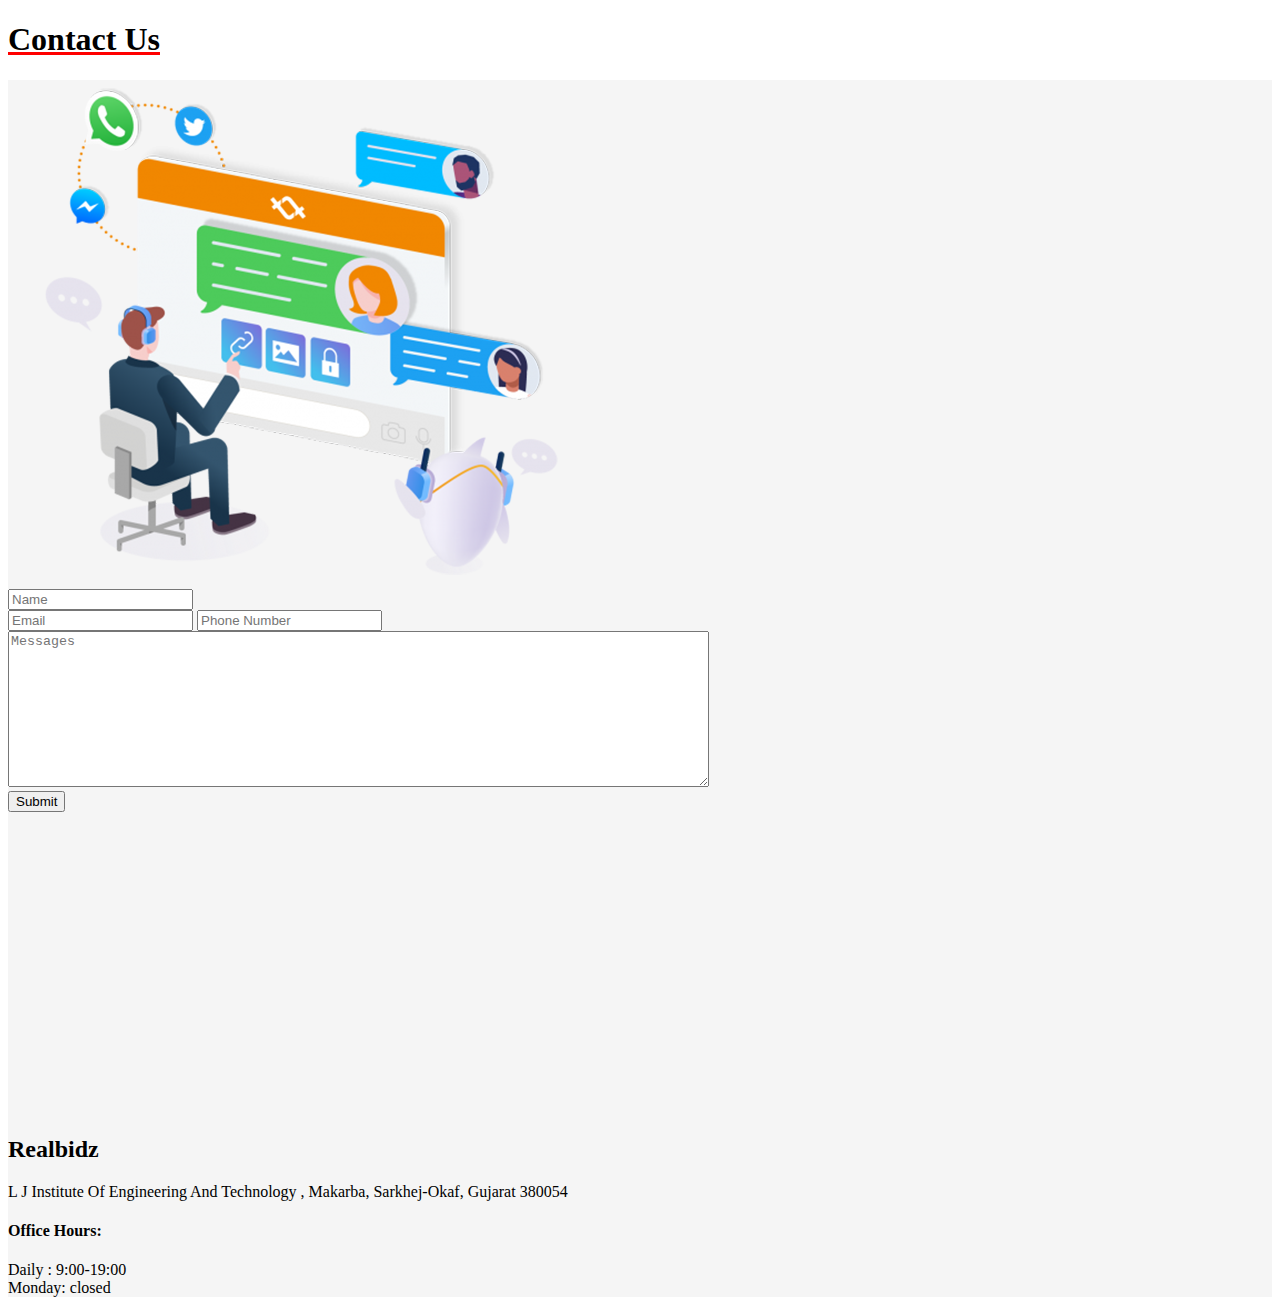
<file: contact.html>
<!DOCTYPE html>
<html lang="en">

<head>
    <meta charset="UTF-8">
    <meta http-equiv="X-UA-Compatible" content="IE=edge">
    <meta name="viewport" content="width=device-width, initial-scale=1.0">
    <title>RealBidz</title>
    <link rel="icon" href="logo.png">
    <link href="https://cdn.jsdelivr.net/npm/bootstrap@5.2.3/dist/css/bootstrap.min.css" rel="stylesheet"
        integrity="sha384-rbsA2VBKQhggwzxH7pPCaAqO46MgnOM80zW1RWuH61DGLwZJEdK2Kadq2F9CUG65" crossorigin="anonymous">
    <script src="https://cdn.jsdelivr.net/npm/@popperjs/core@2.11.6/dist/umd/popper.min.js"
        integrity="sha384-oBqDVmMz9ATKxIep9tiCxS/Z9fNfEXiDAYTujMAeBAsjFuCZSmKbSSUnQlmh/jp3"
        crossorigin="anonymous"></script>
    <script src="https://cdn.jsdelivr.net/npm/bootstrap@5.2.3/dist/js/bootstrap.min.js"
        integrity="sha384-cuYeSxntonz0PPNlHhBs68uyIAVpIIOZZ5JqeqvYYIcEL727kskC66kF92t6Xl2V"
        crossorigin="anonymous"></script>
    <script src="https://cdn.jsdelivr.net/npm/bootstrap@5.2.3/dist/js/bootstrap.bundle.min.js"
        integrity="sha384-kenU1KFdBIe4zVF0s0G1M5b4hcpxyD9F7jL+jjXkk+Q2h455rYXK/7HAuoJl+0I4"
        crossorigin="anonymous"></script>
    <script src="https://code.jquery.com/jquery-3.6.3.js"
        integrity="sha256-nQLuAZGRRcILA+6dMBOvcRh5Pe310sBpanc6+QBmyVM=" crossorigin="anonymous"></script>
    <script>
        $(function () { $("#nav").load('nav.html'); });
        $(function () { $("#footer").load('footer.html'); });
    </script>
    <style>
        #form {
            background-color: whitesmoke;
        }
        h1 {
            text-decoration: underline;
            text-decoration-color: red;
        }
        @media only screen and (max-width:768px) {
            #image_concat
            {
                display: none;
            }
            #form1 input
            {
                width: 100%;
            }
        }
    </style>
</head>

<body>
    <div id="nav"></div>
    <div class="container">
        <h1>
            Contact Us
        </h1>
        <div class="align-items-center row" id="form">
            <div class="col-sm-6" id="image_concat">
                <img src="contactus.png" alt="image">
            </div>
            <div class="container-fluid  col-sm-6">
                <form id="form1">
                    <div class="mb-3">
                        <input type="text" name="name" id="example" class="form-control" placeholder="Name">
                    </div>
                    <div class="mb-3 d-flex flex-row">
                        <input type="email" class="form-control me-2" id="exampleInputEmail1"
                            aria-describedby="emailHelp" placeholder="Email">
                        <input type="tel" name="phone" id="phonenumber" class="form-control "
                            placeholder="Phone Number">
                    </div>

                    <div class="mb-3">
                        <textarea name="msgbox" id="" cols="85" rows="10" placeholder="Messages"
                            class="form-control"></textarea>
                    </div>
                    <button type="submit" class="btn btn-danger w-100 mt-3">Submit</button>
                    <!-- <div class="mb-3 form-check">
                  <input type="checkbox" class="form-check-input" id="exampleCheck1" checked>
                  <label class="form-check-label" for="exampleCheck1" >Remember me</label>
                </div> -->
                </form>
            </div>

            <div class=" container m-4 p-2 row">
                <div class="col-sm-9">
                    <iframe
                        src="https://www.google.com/maps/embed?pb=!1m18!1m12!1m3!1d3672.893969325645!2d72.48581451493968!3d22.990926184969066!2m3!1f0!2f0!3f0!3m2!1i1024!2i768!4f13.1!3m3!1m2!1s0x395e9b90a3f34d37%3A0x913d17ff7ed5306b!2sL.%20J.%20Campus%20near%20Sanand%20chowkadi!5e0!3m2!1sen!2sin!4v1677237870947!5m2!1sen!2sin"
                        width="100%" height="300" style="border:0;" allowfullscreen="" loading="lazy"
                        referrerpolicy="no-referrer-when-downgrade"></iframe>
                </div>
                <div class="col-sm-3 justify-content-center">
                    <h2 class="text-primary">Realbidz</h2>
                    <p class="justify-content-start mb-3">
                        L J Institute Of Engineering And Technology , Makarba, Sarkhej-Okaf, Gujarat 380054
                    </p>
                    <p class="justify-content-start mb-3">
                        <h4>Office Hours:</h4>
                        Daily : 9:00-19:00
                        <br>
                        Monday: closed
                    </p>
                </div>
            </div>
        </div>
    </div>
    <div id="footer"></div>
    <script src="https://cdn.jsdelivr.net/npm/bootstrap@5.2.3/dist/js/bootstrap.bundle.min.js"
        integrity="sha384-kenU1KFdBIe4zVF0s0G1M5b4hcpxyD9F7jL+jjXkk+Q2h455rYXK/7HAuoJl+0I4"
        crossorigin="anonymous"></script>
</body>

</html>
</file>
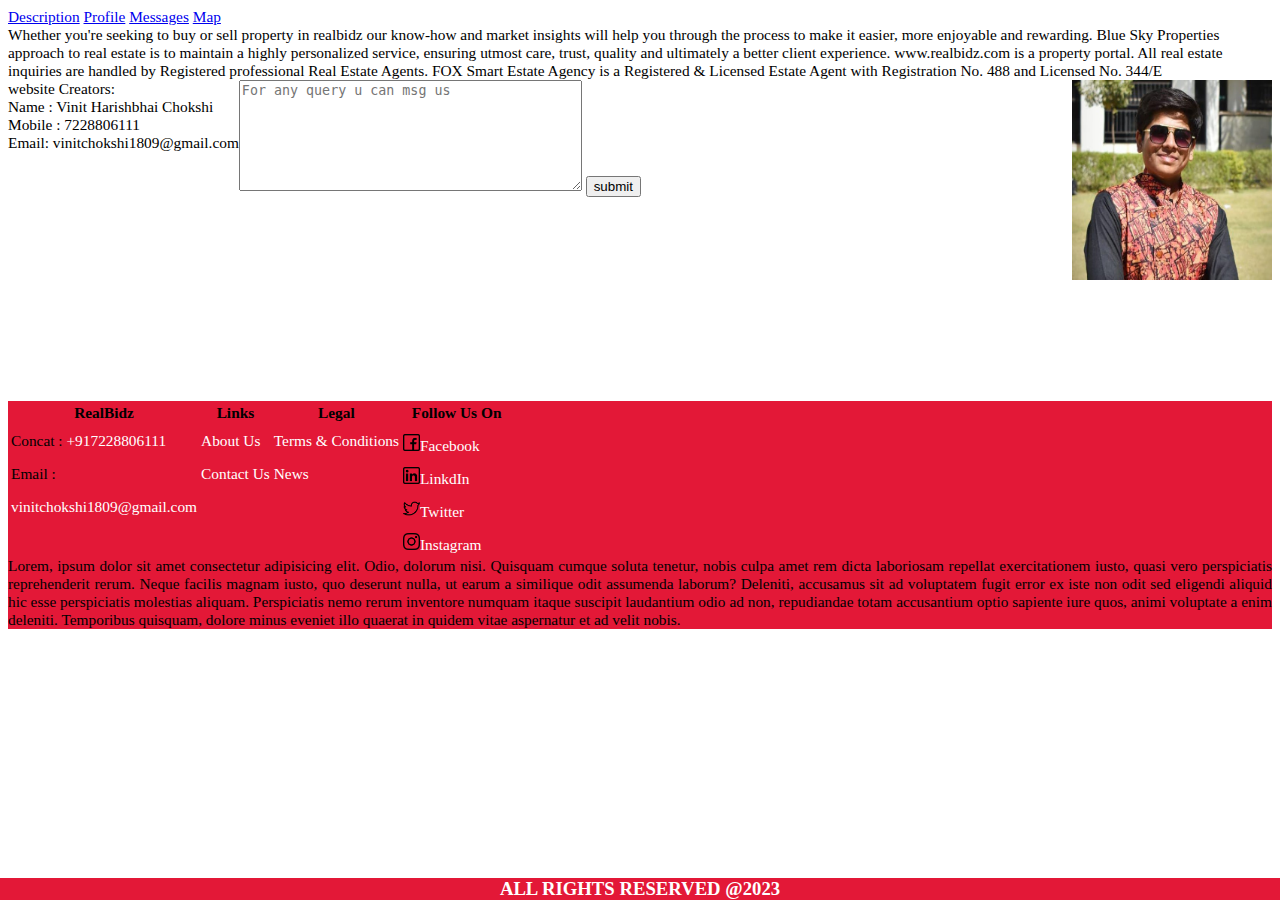
<file: footer.html>
<!DOCTYPE html>
<html lang="en">

<head>
    <meta charset="UTF-8">
    <meta http-equiv="X-UA-Compatible" content="IE=edge">
    <meta name="viewport" content="width=device-width, initial-scale=1.0">
    <title>RealBidz</title>
    <link rel="icon" href="logo.png">
    <link href="https://cdn.jsdelivr.net/npm/bootstrap@5.2.3/dist/css/bootstrap.min.css" rel="stylesheet"
        integrity="sha384-rbsA2VBKQhggwzxH7pPCaAqO46MgnOM80zW1RWuH61DGLwZJEdK2Kadq2F9CUG65" crossorigin="anonymous">
    <script src="https://cdn.jsdelivr.net/npm/@popperjs/core@2.11.6/dist/umd/popper.min.js"
        integrity="sha384-oBqDVmMz9ATKxIep9tiCxS/Z9fNfEXiDAYTujMAeBAsjFuCZSmKbSSUnQlmh/jp3"
        crossorigin="anonymous"></script>
    <script src="https://cdn.jsdelivr.net/npm/bootstrap@5.2.3/dist/js/bootstrap.min.js"
        integrity="sha384-cuYeSxntonz0PPNlHhBs68uyIAVpIIOZZ5JqeqvYYIcEL727kskC66kF92t6Xl2V"
        crossorigin="anonymous"></script>
    <link rel="stylesheet" href="https://cdnjs.cloudflare.com/ajax/libs/font-awesome/4.7.0/css/font-awesome.min.css">
    <link rel="stylesheet" href="footer.css">

</head>

<body>
    <div class="container">
        <div class="row m-3 text-dark discription">
            <div class="col-4 p-3">
                <div class="list-group " id="list-tab" role="tablist">
                    <a class="list-group-item list-group-item-action active text-dark" id="list-home-list"
                        data-bs-toggle="list" href="#list-home" role="tab" aria-controls="list-home">Description</a>
                    <a class="list-group-item list-group-item-action text-dark" id="list-profile-list"
                        data-bs-toggle="list" href="#list-profile" role="tab" aria-controls="list-profile">Profile</a>
                    <a class="list-group-item list-group-item-action text-dark" id="list-messages-list"
                        data-bs-toggle="list" href="#list-messages" role="tab"
                        aria-controls="list-messages">Messages</a>
                    <a class="list-group-item list-group-item-action text-dark" id="list-settings-list"
                        data-bs-toggle="list" href="#list-settings" role="tab" aria-controls="list-settings">Map</a>
                </div>
            </div>
            <div class="col-8 p-2 text-black">
                <div class="tab-content" id="nav-tabContent">
                    <div class="tab-pane fade show active p-3 " id="list-home" role="tabpanel"
                        aria-labelledby="list-home-list">
Whether you're seeking to buy or sell property in realbidz our know-how and market insights will help you through the process to make it easier, more enjoyable and rewarding. Blue Sky Properties approach to real estate is to maintain a highly personalized service, ensuring utmost care, trust, quality and ultimately a better client experience. www.realbidz.com is a property portal. All real estate inquiries are handled by Registered professional Real Estate Agents. FOX Smart Estate Agency is a Registered & Licensed Estate Agent with Registration No. 488 and Licensed No. 344/E
                    </div>
                    <div class="tab-pane fade p-3" id="list-profile" role="tabpanel"
                        aria-labelledby="list-profile-list">
                        <div class="left" style="float: left;">
                            website Creators:
                        <br>
                        Name : Vinit Harishbhai Chokshi
                        <br>
                        Mobile : 7228806111
                        <br>
                        Email: vinitchokshi1809@gmail.com
                        </div>
                        <div style="float: right;">
                            <img src="vinit2.jpg" alt="" height="200px" width="200px">
                        </div>
                    </div>
                    <div class="tab-pane fade " id="list-messages" role="tabpanel" aria-labelledby="list-messages-list">
                        <form action="index.html" method="get">
                        <label for=""></label>
                        <textarea name="msg" id="" cols="40" rows="7"
                            placeholder="For any query u can msg us"></textarea>
                        <input type="submit" value="submit" class="">
                    </form>
                    </div>
                    <div class="tab-pane fade" id="list-settings" role="tabpanel" aria-labelledby="list-settings-list">
                        <iframe
                            src="https://www.google.com/maps/embed?pb=!1m18!1m12!1m3!1d3672.893969325645!2d72.48581451493968!3d22.990926184969066!2m3!1f0!2f0!3f0!3m2!1i1024!2i768!4f13.1!3m3!1m2!1s0x395e9b90a3f34d37%3A0x913d17ff7ed5306b!2sL.%20J.%20Campus%20near%20Sanand%20chowkadi!5e0!3m2!1sen!2sin!4v1677237870947!5m2!1sen!2sin"
                            width="600" height="200" style="border:0;" allowfullscreen="" loading="lazy"
                            referrerpolicy="no-referrer-when-downgrade"></iframe>
                    </div>
                </div>
            </div>
        </div>
    </div>


    <!-- Add font awesome icons -->
    <div class="" id="footer" style="background-color: rgb(227, 24,55);">
        <div class="container text-light">
            <!-- <div class="table-responsive-sm"> -->
            <div style="overflow-x: auto;">
                <table class=" table table-borderless w-100">
                    <tr>
                        <th class="tab-head-padd tablehead">RealBidz</th>
                        <th class="tab-head-padd tablehead">Links</th>
                        <th class="tab-head-padd tablehead">Legal</th>
                        <th class="tab-head-padd tablehead">Follow Us On</th>
                    </tr>
                    <tr>
                        <td class="concat">Concat : <a href="#" class="footer-link"> +917228806111 </a></td>
                        <td><a href="#" class="footer-link">About Us</a></td>
                        <td><a href="#" class="footer-link">Terms & Conditions</a></td>
                        <td class="share"><a href="#" class="footer-link icon-not-visible" id="facebook"><img
                                    src="/Images/facebook.png" style=" text-decoration: none; color: white;" width="17px"
                                    height="17px" alt="not found"></img>Facebook</a>
                            <a href="#" class=" icon-visible">
                                <img src="/Images/facebook.png" style=" text-decoration: none; color: white;" width="25vw"
                                    height="25vh" alt="not found"></img>
                            </a>
                        </td>
                    </tr>
                    <!-- <tr></tr> -->
                    <tr>
                        <td>Email :</td>
                        <td><a href="contact.html" class="footer-link">Contact Us</a></td>
                        <td><a href="#" class="footer-link">News</a></td>
                        <!-- <td ><a href="#" class="footer-link">TX3</a></td> -->
                        <td class="share"><a href="#" class="footer-link icon-not-visible"><img width="17px"
                                    height="17px" src="/Images/linkedin.png" alt="not found">LinkdIn</a>
                            <a href="#" class="icon-visible">
                                <img width="25vw" height="25vh" src="/Images/linkedin.png" alt="not found">
                            </a>
                        </td>
                    </tr>
                    <tr>
                        <td><a href="#" class="footer-link concat">vinitchokshi1809@gmail.com</a></td>
                        <!-- <td><a href="#" class="footer-link"></a></td> -->
                        <td></td>
                        <td></td>
                        <td class="share"><a href="#" class="footer-link icon-not-visible"><img width="17px"
                                    height="17px" src="/Images/twitter.png" alt="not found">Twitter</a>
                            <a href="#" class=" icon-visible">
                                <img width="25vw" height="25vh" src="/Images/twitter.png" alt="not found">
                            </a>
                        </td>
                    </tr>
                    <tr class="abc">

                        <td></td>
                        <td></td>
                        <td></td>
                        <td class="share"><a href="" class="footer-link icon-not-visible"><img width="17px"
                                    height="17px" src="/Images/instagram.png" style=" text-decoration: none; color: white;"
                                    alt="not found">Instagram</a>
                            <a href="#" class="icon-visible">
                                <img width="25vw" height="25vh" src="/Images/instagram.png" alt="not found">
                            </a>
                        </td>
                    </tr>
                </table>
            </div>
            <div class="align-items-center text-center aboutRealBidz" style="text-align: justify; ">
                Lorem, ipsum dolor sit amet consectetur adipisicing elit. Odio, dolorum nisi. Quisquam cumque soluta
                tenetur, nobis culpa amet rem dicta laboriosam repellat exercitationem iusto, quasi vero perspiciatis
                reprehenderit rerum. Neque facilis magnam iusto, quo deserunt nulla, ut earum a similique odit assumenda
                laborum? Deleniti, accusamus sit ad voluptatem fugit error ex iste non odit sed eligendi aliquid hic
                esse perspiciatis molestias aliquam. Perspiciatis nemo rerum inventore numquam itaque suscipit
                laudantium odio ad non, repudiandae totam accusantium optio sapiente iure quos, animi voluptate a enim
                deleniti. Temporibus quisquam, dolore minus eveniet illo quaerat in quidem vitae aspernatur et ad velit
                nobis.
            </div>
        </div>
        <!-- ALL RIGHTS RESERVED @2023 -->
    </div>
    <h3 class="footers_rb">
        ALL RIGHTS RESERVED @2023</h3>
    <script src="https://cdn.jsdelivr.net/npm/bootstrap@5.2.3/dist/js/bootstrap.bundle.min.js"
        integrity="sha384-kenU1KFdBIe4zVF0s0G1M5b4hcpxyD9F7jL+jjXkk+Q2h455rYXK/7HAuoJl+0I4"
        crossorigin="anonymous"></script>
</body>

</html>
</file>
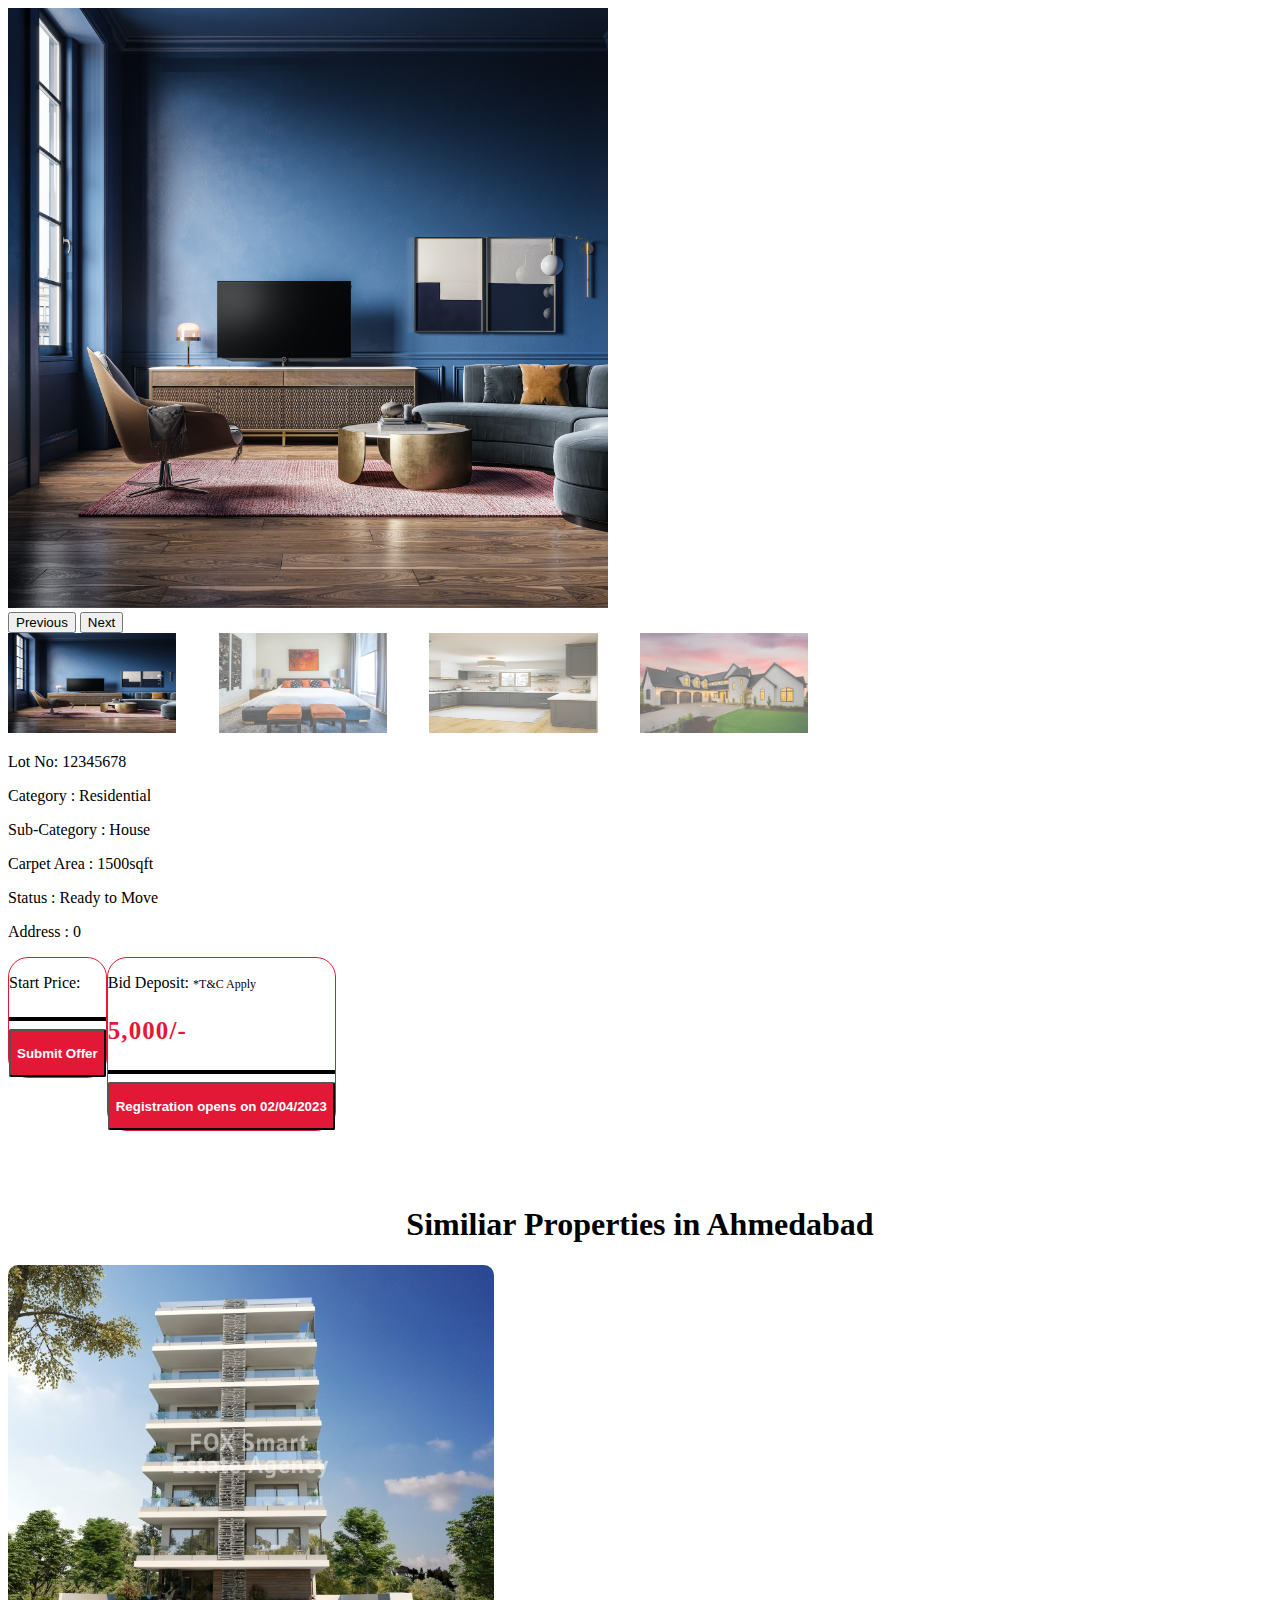
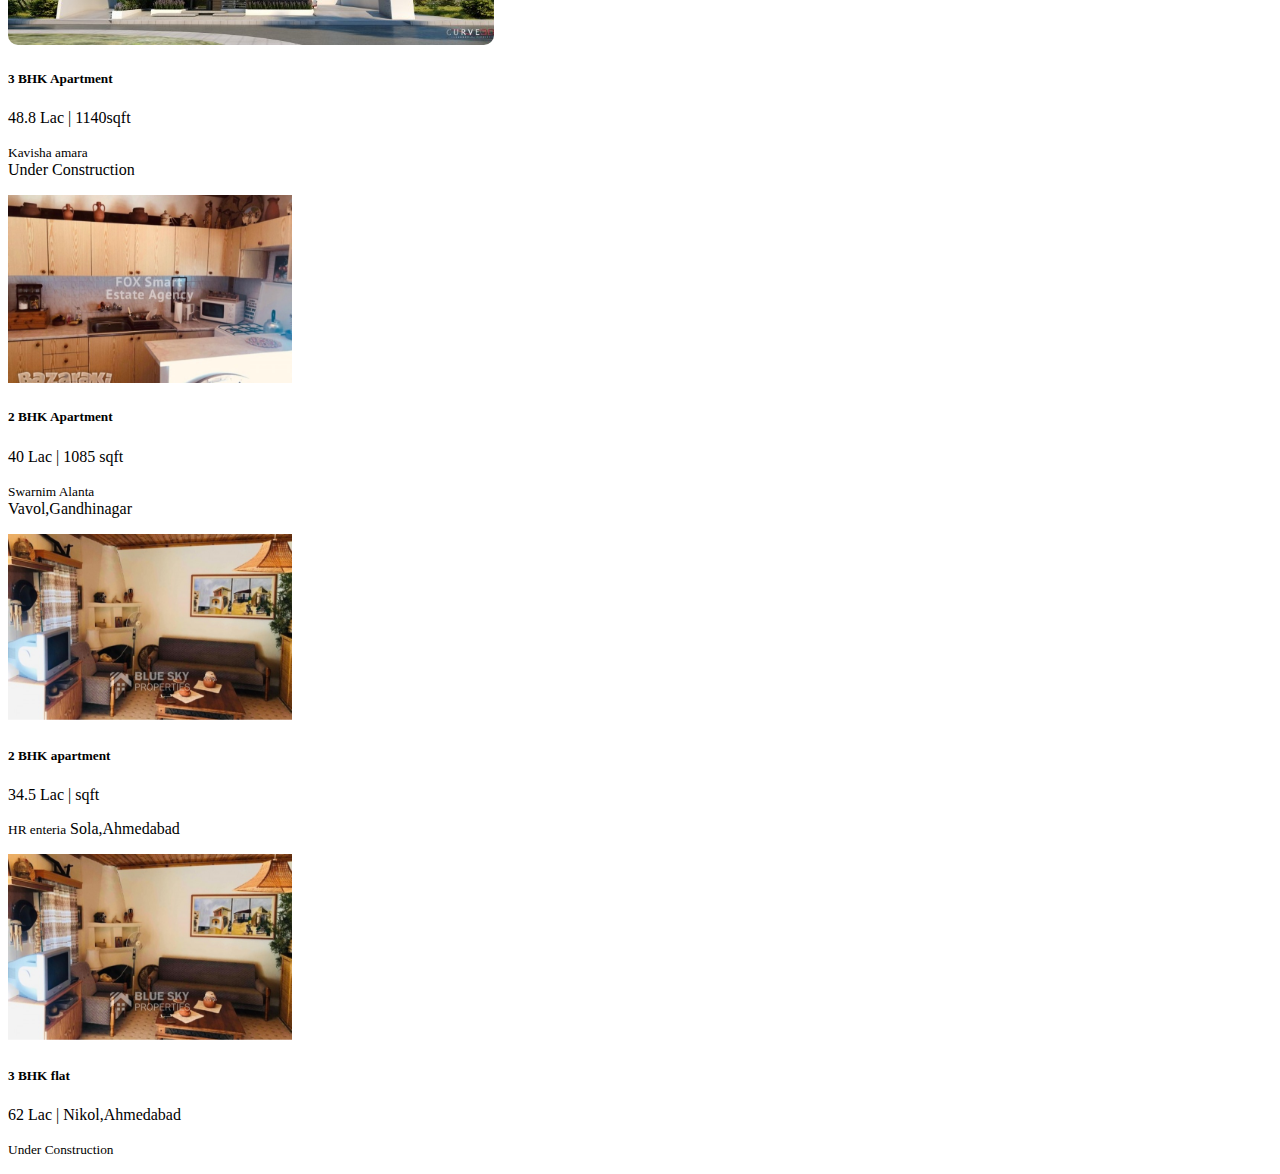
<file: house1.html>
<!DOCTYPE html>
<html lang="en">

<head>
    <meta charset="UTF-8">
    <meta http-equiv="X-UA-Compatible" content="IE=edge">
    <meta name="viewport" content="width=device-width, initial-scale=1.0">
    <title>RealBidz</title>
    <link rel="icon" href="logo.png">
    <link href="https://cdn.jsdelivr.net/npm/bootstrap@5.2.3/dist/css/bootstrap.min.css" rel="stylesheet"
        integrity="sha384-rbsA2VBKQhggwzxH7pPCaAqO46MgnOM80zW1RWuH61DGLwZJEdK2Kadq2F9CUG65" crossorigin="anonymous">
    <script src="https://cdn.jsdelivr.net/npm/@popperjs/core@2.11.6/dist/umd/popper.min.js"
        integrity="sha384-oBqDVmMz9ATKxIep9tiCxS/Z9fNfEXiDAYTujMAeBAsjFuCZSmKbSSUnQlmh/jp3"
        crossorigin="anonymous"></script>
    <script src="https://cdn.jsdelivr.net/npm/bootstrap@5.2.3/dist/js/bootstrap.min.js"
        integrity="sha384-cuYeSxntonz0PPNlHhBs68uyIAVpIIOZZ5JqeqvYYIcEL727kskC66kF92t6Xl2V"
        crossorigin="anonymous"></script>
    <script src="https://cdn.jsdelivr.net/npm/bootstrap@5.2.3/dist/js/bootstrap.bundle.min.js"
        integrity="sha384-kenU1KFdBIe4zVF0s0G1M5b4hcpxyD9F7jL+jjXkk+Q2h455rYXK/7HAuoJl+0I4"
        crossorigin="anonymous"></script>
    <script src="https://code.jquery.com/jquery-3.6.3.js"
        integrity="sha256-nQLuAZGRRcILA+6dMBOvcRh5Pe310sBpanc6+QBmyVM=" crossorigin="anonymous"></script>
    <script>
        $(function () { $("#nav").load('nav.html'); });
        $(function () { $("#footer").load('footer.html')});
    </script>
    <link rel="stylesheet" href="house01.css">
</head>

<body>
    <div id="nav"></div>
    <div class="container">
        <div id="carouselExampleInterval" class="carousel slide" data-bs-ride="carousel">
            <div class="carousel-inner">

                <div class="carousel-item active" >
                    <img src="/Images/loewe-technology-azMs02-lAFk-unsplash.jpg" class="d-block w-100" alt="..."
                        height="600px;">
                </div>
                <div class="carousel-item " >
                    <img src="/Images/chastity-cortijo-R-w5Q-4Mqm0-unsplash.jpg" class="d-block w-100" alt="..."
                        height="600px;">
                </div>
                <div class="carousel-item " >
                    <img src="/Images/collov-home-design--aDGbdTsBZg-unsplash.jpg" class="d-block w-100" alt="..."
                        height="600px;">
                </div>
                <div class="carousel-item " >
                    <img src="Images/house__.png" class="d-block w-100" alt="..." height="600px;">
                </div>

            </div>
            <button class="carousel-control-prev" type="button" data-bs-target="#carouselExampleInterval"
                data-bs-slide="prev" onclick="currentSlide(slideIndex-1)">
                <span class="carousel-control-prev-icon" aria-hidden="true"></span>
                <span class="visually-hidden">Previous</span>
            </button>
            <button class="carousel-control-next" type="button" data-bs-target="#carouselExampleInterval"
                data-bs-slide="next" onclick="currentSlide(slideIndex+1)">
                <span class="carousel-control-next-icon" aria-hidden="true"></span>
                <span class="visually-hidden">Next</span>
            </button>
        </div>
    </div>
    <div class="container">
        <div class="row" id="image-slides">
            <div class="column col-md-3">
                <img class="demo cursor" src="Images/loewe-technology-azMs02-lAFk-unsplash.jpg" style="width:80%"
                    onclick="currentSlide(1)" alt="The Woods">
            </div>
            <div class="column col-md-3">
                <img class="demo cursor" src="Images/chastity-cortijo-R-w5Q-4Mqm0-unsplash.jpg" style="width:80%"
                    onclick="currentSlide(2)" alt="Cinque Terre">
            </div>
            <div class="column col-md-3">
                <img class="demo cursor" src="Images/collov-home-design--aDGbdTsBZg-unsplash.jpg" style="width:80%"
                    onclick="currentSlide(3)" alt="Mountains and fjords">
            </div>
            <div class="column col-md-3">
                <img class="demo cursor" src="Images/house__.png" style="width:80%"
                    onclick="currentSlide(4)" alt="Northern Lights">
            </div>
        </div>
        <div class="row mt-5">
            <div class="col-lg-3 col-sm-12 m-2 ">

                <p>Lot No: <span class="fw-bold">12345678 </span></p>
                <p>
                    Category : <span class="fw-bold"> Residential</span>
                </p>
                <p>Sub-Category : <span class="fw-bold">House</span></p>
                <p>Carpet Area : <span class="fw-bold">1500sqft</span></p>
                <p>Status : <span class="fw-bold">Ready to Move</span></p>
                <p>Address : <span class="fw-bold " id="address1">S.B.road-Gujarat </span></p>
            </div>
            <div class="col-lg-4 col-sm-12 bid-btn  mt-2 me-2">
                <p class="mt-5 fw-bold">
                    Start Price:
                </p>
                <p class="bid-text mt-1" id="price1">
                    5,00,000/-
                </p>
                <hr style="border: 2px solid black; ">
                <button type="button" class="button-bg mt-2 mb-2">Submit Offer</button>
            </div>
            <div class="col col-lg-4 col-sm-12 bid-btn mt-2 ms-2">
                <p class="mt-5 fw-bold">
                    Bid Deposit: <span style="font-size: 12px;">*T&C Apply</span>
                </p>
                <p class="bid-text mt-1">
                    5,000/-
                </p>
                <hr style="border: 2px solid black;">
                <button type="button" class="button-bg mt-2 mb-2 ">
                    <a href="coming_soon.html" class="link-button">Registration opens on 02/04/2023
                    </a>
                </button>
            </div>
        </div>
    </div>

    <div>
        <br>
        <br>
        <br>
    </div>
    <center>
    <h1>Similiar Properties in Ahmedabad</h1>
</center>
    <div class="card-group container house-card">
    <div class="card p-4 m-4 house-card1">
            <img src="Images/House1 (1).png" class="card-img-top" alt="...">
            <div class="card-body m-2">
                <h5 class="card-title">3 BHK Apartment</h5>
                <p class="card-text fw-bold">
                    48.8 Lac | 1140sqft
                </p>
                <p class="card-text"><small class="text-muted">Kavisha amara</small>
                    <br>
                    Under Construction
                </p>
            </div>
        </div>
        <div class="card p-4 m-4 house-card2">
            <img src="Images/House1 (3).png" class="card-img-top" alt="...">
            <div class="card-body m-2">
                <h5 class="card-title">2 BHK Apartment</h5>
                <p class="card-text"> 40 Lac | 1085 sqft</p>
                <p class="card-text"><small class="text-muted">Swarnim Alanta</small>
                    <br>
                    Vavol,Gandhinagar
                </p>
            </div>
        </div>
        <div class="card p-4 m-4 house-card3">
            <img src="Images/House1 (4).png" class="card-img-top" alt="...">
            <div class="card-body">
                <h5 class="card-title">2 BHK apartment </h5>
                <p class="card-text"> 34.5 Lac | sqft </p>
                <p class="card-text"><small class="text-muted">HR enteria</small>
                    Sola,Ahmedabad</p>
            </div>
        </div>
        <div class="card p-4 m-4 house-card4">
            <img src="Images/House1 (4).png" class="card-img-top" alt="...">
            <div class="card-body">
                <h5 class="card-title">3 BHK flat</h5>
                <p class="card-text"> 62 Lac | Nikol,Ahmedabad</p>
                <p class="card-text"><small class="text-muted">Under Construction</small></p>
            </div>
        </div>
    </div>

    <div id="footer"></div>

</body>
<script>
    price=window.localStorage.getItem("Price");
    document.getElementById('price1').innerHTML=price;
    address=window.localStorage.getItem("Area");
    address2=window.localStorage.getItem("City");
    document.getElementById('address1').innerHTML=address+address2
    let slideIndex = 1;
    showSlides(slideIndex);

    // Next/previous controls
    function plusSlides(n) {
        showSlides(slideIndex += n);
    }

    // Thumbnail image controls
    function currentSlide(n) {
        showSlides(slideIndex = n);
    }

    function showSlides(n) {
        let i;
        let slides = document.getElementsByClassName("carousel-item");
        console.log(slides.length)
        let dots = document.getElementsByClassName("demo");
        if (n > slides.length) { slideIndex = 1 }
        if (n < 1) { slideIndex = slides.length }

        for (i = 0; i < slides.length; i++) {
            slides[i].style.display = "none";
        }
        for (i = 0; i < dots.length; i++) {
            dots[i].className = dots[i].className.replace(" active", "");
        }
        slides[slideIndex - 1].style.display = "block";
        dots[slideIndex - 1].className += " active";
    }
    function myfunction(x)
    {
        if(x.matches)
        {
            document.getElementById("image-slides").style.display="none";
        }
        else
        {
            document.getElementById("image-slides").style.display="flex";
        }
    }
    var x=window.matchMedia("(max-width:700px)");

    myfunction(x);
    x.addListener(myfunction);
</script>

</html>
</file>
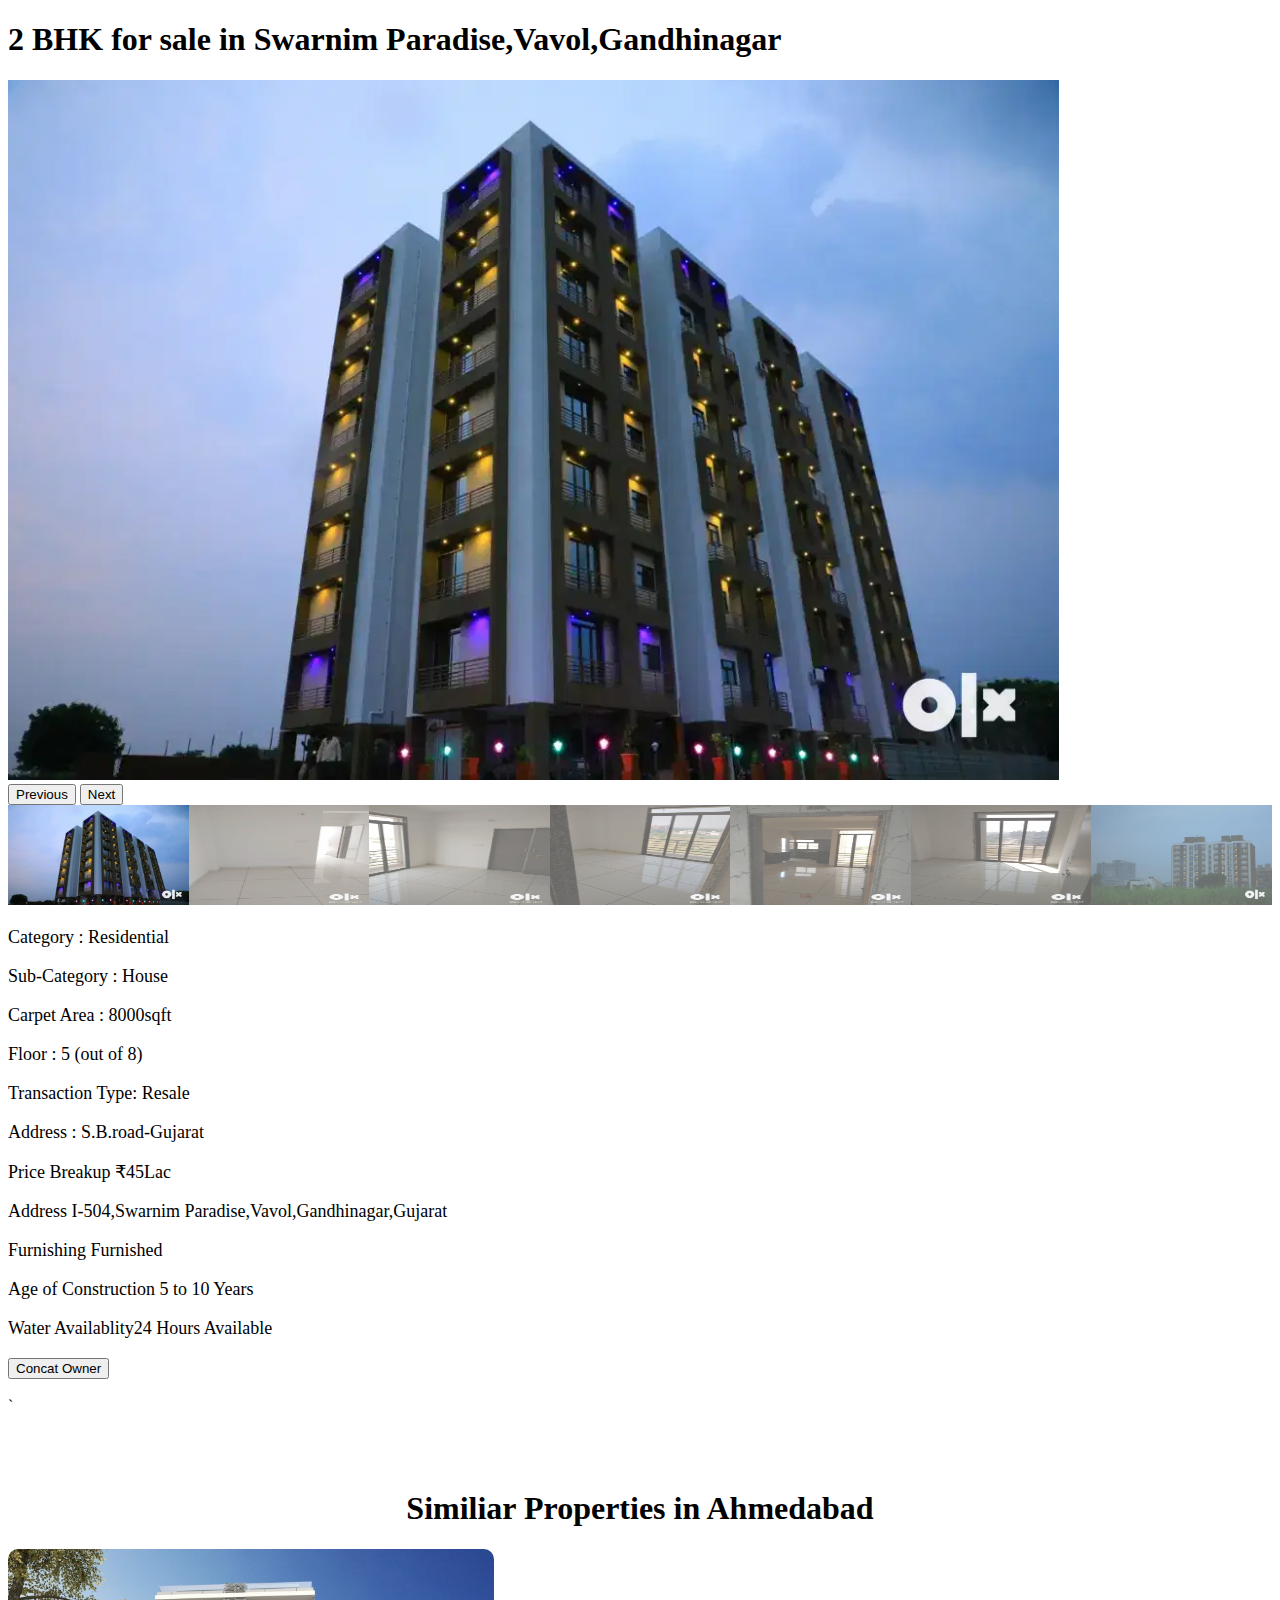
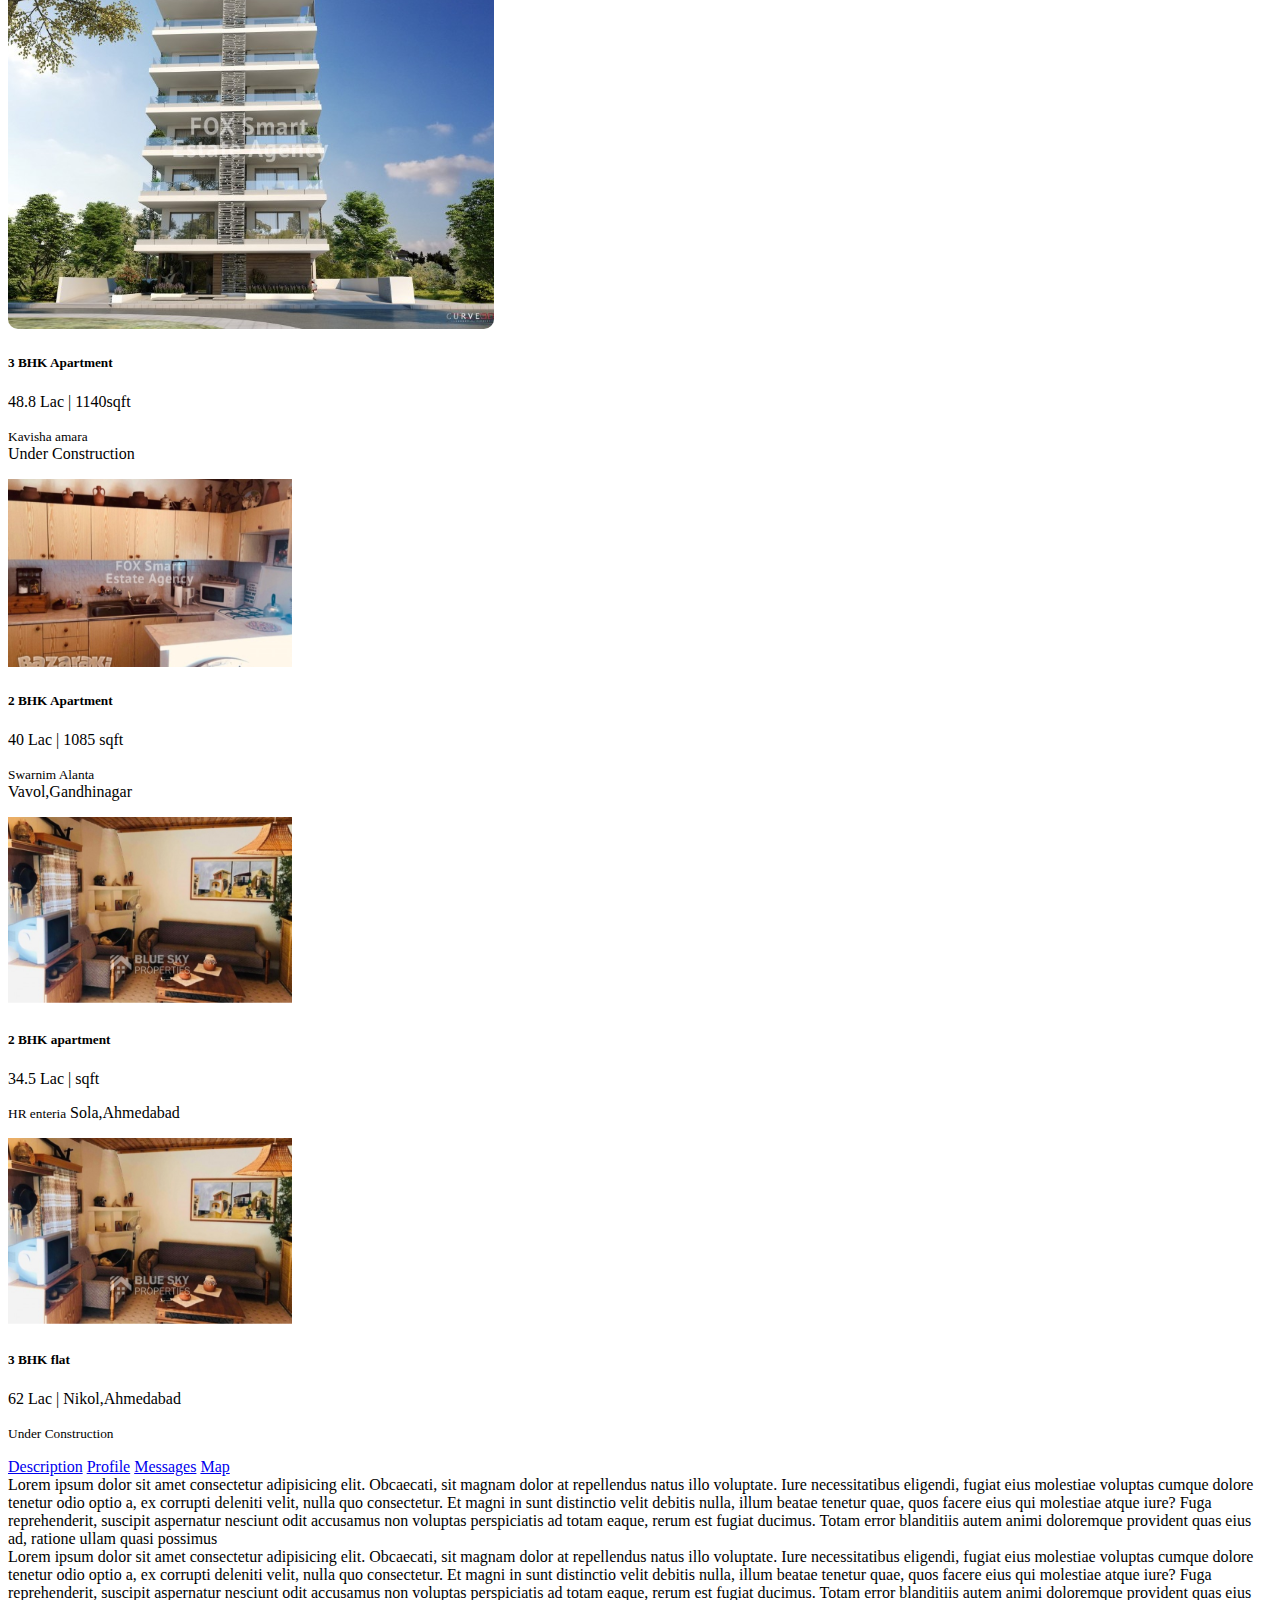
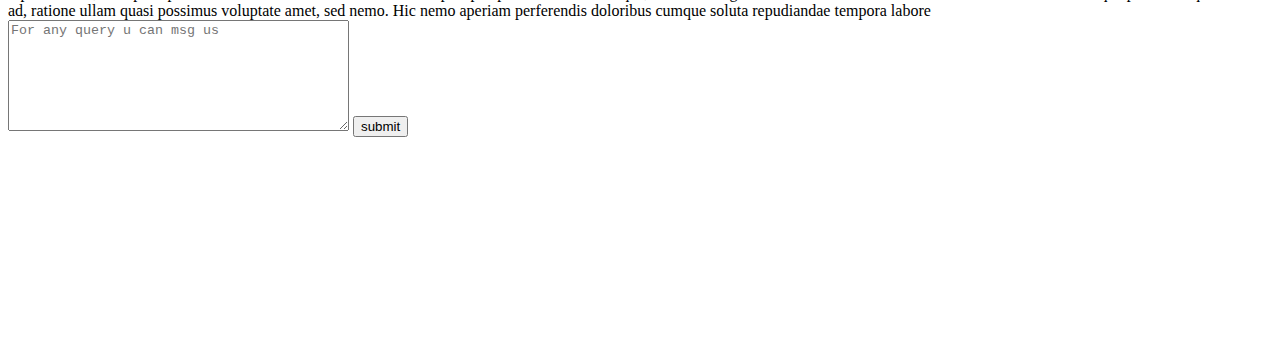
<file: house2.html>
<!DOCTYPE html>
<html lang="en">

<head>
    <meta charset="UTF-8">
    <meta http-equiv="X-UA-Compatible" content="IE=edge">
    <meta name="viewport" content="width=device-width, initial-scale=1.0">
    <title>Document</title>
    <link href="https://cdn.jsdelivr.net/npm/bootstrap@5.2.3/dist/css/bootstrap.min.css" rel="stylesheet"
        integrity="sha384-rbsA2VBKQhggwzxH7pPCaAqO46MgnOM80zW1RWuH61DGLwZJEdK2Kadq2F9CUG65" crossorigin="anonymous">
    <script src="https://cdn.jsdelivr.net/npm/@popperjs/core@2.11.6/dist/umd/popper.min.js"
        integrity="sha384-oBqDVmMz9ATKxIep9tiCxS/Z9fNfEXiDAYTujMAeBAsjFuCZSmKbSSUnQlmh/jp3"
        crossorigin="anonymous"></script>
    <script src="https://cdn.jsdelivr.net/npm/bootstrap@5.2.3/dist/js/bootstrap.min.js"
        integrity="sha384-cuYeSxntonz0PPNlHhBs68uyIAVpIIOZZ5JqeqvYYIcEL727kskC66kF92t6Xl2V"
        crossorigin="anonymous"></script>
    <script src="https://cdn.jsdelivr.net/npm/bootstrap@5.2.3/dist/js/bootstrap.bundle.min.js"
        integrity="sha384-kenU1KFdBIe4zVF0s0G1M5b4hcpxyD9F7jL+jjXkk+Q2h455rYXK/7HAuoJl+0I4"
        crossorigin="anonymous"></script>
    <script src="https://code.jquery.com/jquery-3.6.3.js"
        integrity="sha256-nQLuAZGRRcILA+6dMBOvcRh5Pe310sBpanc6+QBmyVM=" crossorigin="anonymous"></script>
    <script>
        $(function () { $("#nav").load('nav.html'); });
        $(function () { $("#footer").load('footer.html')});
    </script>
    <link rel="stylesheet" href="house2.css">
</head>

<body>
    <div id="nav"></div>
    <div class="container">
        <div>
            <h1>
                2 BHK for sale in Swarnim Paradise,Vavol,Gandhinagar
            </h1>
        </div>
        <div id="carouselExampleInterval" class="carousel slide" data-bs-ride="carousel">
            <div class="carousel-inner">

                <div class="carousel-item active" >
                    <img src="/Images/house2_07.png" class="d-block w-100" alt="House Images">
                </div>
                <div class="carousel-item " >
                    <img src="/Images/house2_02.png" class="d-block w-100" alt="House Images">
                </div>
                <div class="carousel-item " >
                    <img src="/Images/house2_03.png" class="d-block w-100" alt="House Images">
                </div>
                <div class="carousel-item " >
                    <img src="Images/house2_04.png" class="d-block w-100" alt="House Images">
                </div>
                <div class="carousel-item " >
                    <img src="Images/house2_05.png" class="d-block w-100" alt="House Images">
                </div>
                <div class="carousel-item " >
                    <img src="Images/house2_06.png" class="d-block w-100" alt="House Images">
                </div>
                <div class="carousel-item " >
                    <img src="Images/house2_01.webp" class="d-block w-100" alt="House Images">
                </div>

            </div>
            <button class="carousel-control-prev" type="button" data-bs-target="#carouselExampleInterval"
                data-bs-slide="prev" onclick="currentSlide(slideIndex-1)">
                <span class="carousel-control-prev-icon" aria-hidden="true"></span>
                <span class="visually-hidden">Previous</span>
            </button>
            <button class="carousel-control-next" type="button" data-bs-target="#carouselExampleInterval"
                data-bs-slide="next" onclick="currentSlide(slideIndex+1)">
                <span class="carousel-control-next-icon" aria-hidden="true"></span>
                <span class="visually-hidden">Next</span>
            </button>
        </div>
    </div>
    <div class="container">
        <div class="row" id="image-slides">
            <div class="column col-md-3">
                <img class="demo cursor" src="Images/house2_07.png" style="width:100%"
                    onclick="currentSlide(1)" alt="House Images">
            </div>
            <div class="column col-md-3">
                <img class="demo cursor" src="Images/house2_02.png" style="width:100%"
                    onclick="currentSlide(2)" alt="House Images">
            </div>
            <div class="column col-md-3">
                <img class="demo cursor" src="Images/house2_03.png" style="width:100%"
                    onclick="currentSlide(3)" alt="House Images">
            </div>
            <div class="column col-md-3">
                <img class="demo cursor" src="Images/house2_04.png" style="width:100%"
                    onclick="currentSlide(4)" alt="House Images">
            </div>
            <div class="column col-md-3">
                <img class="demo cursor" src="Images/house2_05.png" style="width:100%"
                    onclick="currentSlide(5)" alt="House Images">
            </div>
            <div class="column col-md-3">
                <img class="demo cursor" src="Images/house2_06.png" style="width:100%"
                    onclick="currentSlide(6)" alt="House Images">
            </div>
            <div class="column col-md-3">
                <img class="demo cursor" src="Images/house2_01.webp" style="width:100%"
                    onclick="currentSlide(7)" alt="House Images">
            </div>
        </div>
        <div class="container mt-5">
            <div class="container home-details row">
                <div class="col-lg-6">
                <!-- <p>Lot No: <span class="fw-bold">12345678 </span></p> -->
                <p>
                    Category : <span class="fw-bold"> Residential</span>
                </p>
                <p>Sub-Category : <span class="fw-bold">House</span></p>
                <p>Carpet Area : <span class="fw-bold">8000sqft</span></p>
                <p>Floor : <span class="fw-bold">5 (out of 8)</span></p>
                <p>Transaction Type: <span class="fw-bold">Resale</span></p>
                <p>Address : <span class="fw-bold">S.B.road-Gujarat </span></p>
            </div>
            <div class="col-lg-6">
                <p>Price Breakup <span class="fw-bold">&#8377;45Lac</span></p>
                <p>Address <span class="fw-bold">I-504,Swarnim Paradise,Vavol,Gandhinagar,Gujarat</span></p>
                <p>
                    Furnishing
                    <span class="fw-bold">Furnished</span>
                </p>
                <p>
                    Age of Construction
                    <span class="fw-bold">
                        5 to 10 Years
                    </span>
                </p>
                <p>Water Availablity<span class="fw-bold">24 Hours Available</span></p>
            </div>
            <p>
            <button type="button" class="contact-btn btn btn-danger btn-lg">Concat Owner</button>
            </p>
            </div>
            <!-- <div class="col-lg-4 col-sm-12 bid-btn  mt-2 me-2">
                <p class="mt-5 fw-bold">
                    Start Price:
                </p>
                <p class="bid-text mt-1">
                    5,00,00,000/-
                </p>
                <hr style="border: 2px solid black; ">
                <button type="button" class="button-bg mt-2 mb-2">Submit Offer</button>
            </div>
            <div class="col col-lg-4 col-sm-12 bid-btn mt-2 ms-2">
                <p class="mt-5 fw-bold">
                    Bid Deposit: <span style="font-size: 12px;">*T&C Apply</span>
                </p>
                <p class="bid-text mt-1">
                    5,000/-
                </p>
                <hr style="border: 2px solid black;">
                <button type="button" class="button-bg mt-2 mb-2 ">
                    <a href="coming_soon.html" class="link-button">Registration opens on 02/04/2023
                    </a>
                </button>
            </div> -->
        </div>`
    </div>

    <div>
        <br>
        <br>
        <br>
    </div>
    <center>
    <h1>Similiar Properties in Ahmedabad</h1>
</center>
    <div class="card-group container house-card">
    <div class="card p-4 m-4 house-card1">
        <a href="#">
            <img src="Images/House1 (1).png" class="card-img-top" alt="...">
        </a>
            <div class="card-body m-2">
                <h5 class="card-title">3 BHK Apartment</h5>
                <p class="card-text fw-bold">
                    48.8 Lac | 1140sqft
                </p>
                <p class="card-text"><small class="text-muted">Kavisha amara</small>
                    <br>
                    Under Construction
                </p>
            </div>
        </div>
        <div class="card p-4 m-4 house-card2">
            <a href="#">
            <img src="Images/House1 (3).png" class="card-img-top" alt="...">
        </a>
            <div class="card-body m-2">
                <h5 class="card-title">2 BHK Apartment</h5>
                <p class="card-text"> 40 Lac | 1085 sqft</p>
                <p class="card-text"><small class="text-muted">Swarnim Alanta</small>
                    <br>
                    Vavol,Gandhinagar
                </p>
            </div>
        </div>
        <div class="card p-4 m-4 house-card3">
            <a href="#">
            <img src="Images/House1 (4).png" class="card-img-top" alt="...">
            </a>
            <div class="card-body">
                <h5 class="card-title">2 BHK apartment </h5>
                <p class="card-text"> 34.5 Lac | sqft </p>
                <p class="card-text"><small class="text-muted">HR enteria</small>
                    Sola,Ahmedabad</p>
            </div>
        </div>
        <div class="card p-4 m-4 house-card4">
            <a href="#">
            <img src="Images/House1 (4).png" class="card-img-top" alt="...">
            </a>
            <div class="card-body">
                <h5 class="card-title">3 BHK flat</h5>
                <p class="card-text"> 62 Lac | Nikol,Ahmedabad</p>
                <p class="card-text"><small class="text-muted">Under Construction</small></p>
            </div>
        </div>
    </div>
    <div class="container">
        <div class="row m-3 text-dark discription">
            <div class="col-4 p-3">
                <div class="list-group " id="list-tab" role="tablist">
                    <a class="list-group-item list-group-item-action active text-dark" id="list-home-list"
                        data-bs-toggle="list" href="#list-home" role="tab" aria-controls="list-home">Description</a>
                    <a class="list-group-item list-group-item-action text-dark" id="list-profile-list"
                        data-bs-toggle="list" href="#list-profile" role="tab" aria-controls="list-profile">Profile</a>
                    <a class="list-group-item list-group-item-action text-dark" id="list-messages-list"
                        data-bs-toggle="list" href="#list-messages" role="tab"
                        aria-controls="list-messages">Messages</a>
                    <a class="list-group-item list-group-item-action text-dark" id="list-settings-list"
                        data-bs-toggle="list" href="#list-settings" role="tab" aria-controls="list-settings">Map</a>
                </div>
            </div>
            <div class="col-8 p-2 text-black">
                <div class="tab-content" id="nav-tabContent">
                    <div class="tab-pane fade show active p-3 " id="list-home" role="tabpanel"
                        aria-labelledby="list-home-list">
                        Lorem ipsum dolor sit amet consectetur adipisicing elit. Obcaecati, sit magnam dolor at
                        repellendus natus illo voluptate. Iure necessitatibus eligendi, fugiat eius molestiae voluptas
                        cumque dolore tenetur odio optio a, ex corrupti deleniti velit, nulla quo consectetur. Et magni
                        in sunt distinctio velit debitis nulla, illum beatae tenetur quae, quos facere eius qui
                        molestiae atque iure? Fuga reprehenderit, suscipit aspernatur nesciunt odit accusamus non
                        voluptas perspiciatis ad totam eaque, rerum est fugiat ducimus. Totam error blanditiis autem
                        animi doloremque provident quas eius ad, ratione ullam quasi possimus
                    </div>
                    <div class="tab-pane fade p-3" id="list-profile" role="tabpanel"
                        aria-labelledby="list-profile-list">
                        Lorem ipsum dolor sit amet consectetur adipisicing elit. Obcaecati, sit magnam dolor at
                        repellendus natus illo voluptate. Iure necessitatibus eligendi, fugiat eius molestiae voluptas
                        cumque dolore tenetur odio optio a, ex corrupti deleniti velit, nulla quo consectetur. Et magni
                        in sunt distinctio velit debitis nulla, illum beatae tenetur quae, quos facere eius qui
                        molestiae atque iure? Fuga reprehenderit, suscipit aspernatur nesciunt odit accusamus non
                        voluptas perspiciatis ad totam eaque, rerum est fugiat ducimus. Totam error blanditiis autem
                        animi doloremque provident quas eius ad, ratione ullam quasi possimus voluptate amet, sed nemo.
                        Hic nemo aperiam perferendis doloribus cumque soluta repudiandae tempora labore
                    </div>
                    <div class="tab-pane fade " id="list-messages" role="tabpanel" aria-labelledby="list-messages-list">
                        <label for=""></label>
                        <textarea name="msg" id="" cols="40" rows="7"
                            placeholder="For any query u can msg us"></textarea>
                        <input type="submit" value="submit" class="">
                    </div>
                    <div class="tab-pane fade" id="list-settings" role="tabpanel" aria-labelledby="list-settings-list">
                        <iframe src="https://www.google.com/maps/embed?pb=!1m18!1m12!1m3!1d3666.2436715177982!2d72.62121141494421!3d23.234218384846304!2m3!1f0!2f0!3f0!3m2!1i1024!2i768!4f13.1!3m3!1m2!1s0x395c2be68d97ac1d%3A0xd220ce03a72e2a78!2sSwarnim%20Paradise!5e0!3m2!1sen!2sin!4v1679189906289!5m2!1sen!2sin" width="600" height="200" style="border:0;" allowfullscreen="" loading="lazy" referrerpolicy="no-referrer-when-downgrade"></iframe>

                    </div>
                </div>
            </div>
        </div>
    </div>
    <div id="footer"></div>

</body>
<script>
    let slideIndex = 1;
    showSlides(slideIndex);

    // Next/previous controls
    function plusSlides(n) {
        showSlides(slideIndex += n);
    }

    // Thumbnail image controls
    function currentSlide(n) {
        showSlides(slideIndex = n);
    }

    function showSlides(n) {
        let i;
        let slides = document.getElementsByClassName("carousel-item");
        console.log(slides.length)
        let dots = document.getElementsByClassName("demo");
        if (n > slides.length) { slideIndex = 1 }
        if (n < 1) { slideIndex = slides.length }

        for (i = 0; i < slides.length; i++) {
            slides[i].style.display = "none";
        }
        for (i = 0; i < dots.length; i++) {
            dots[i].className = dots[i].className.replace(" active", "");
        }
        slides[slideIndex - 1].style.display = "block";
        dots[slideIndex - 1].className += " active";
    }
    function myfunction(x)
    {
        if(x.matches)
        {
            document.getElementById("image-slides").style.display="none";
        }
        else
        {
            document.getElementById("image-slides").style.display="flex";
        }
    }
    var x=window.matchMedia("(max-width:700px)");
    myfunction(x);
    x.addListener(myfunction);
</script>

</html>
</file>
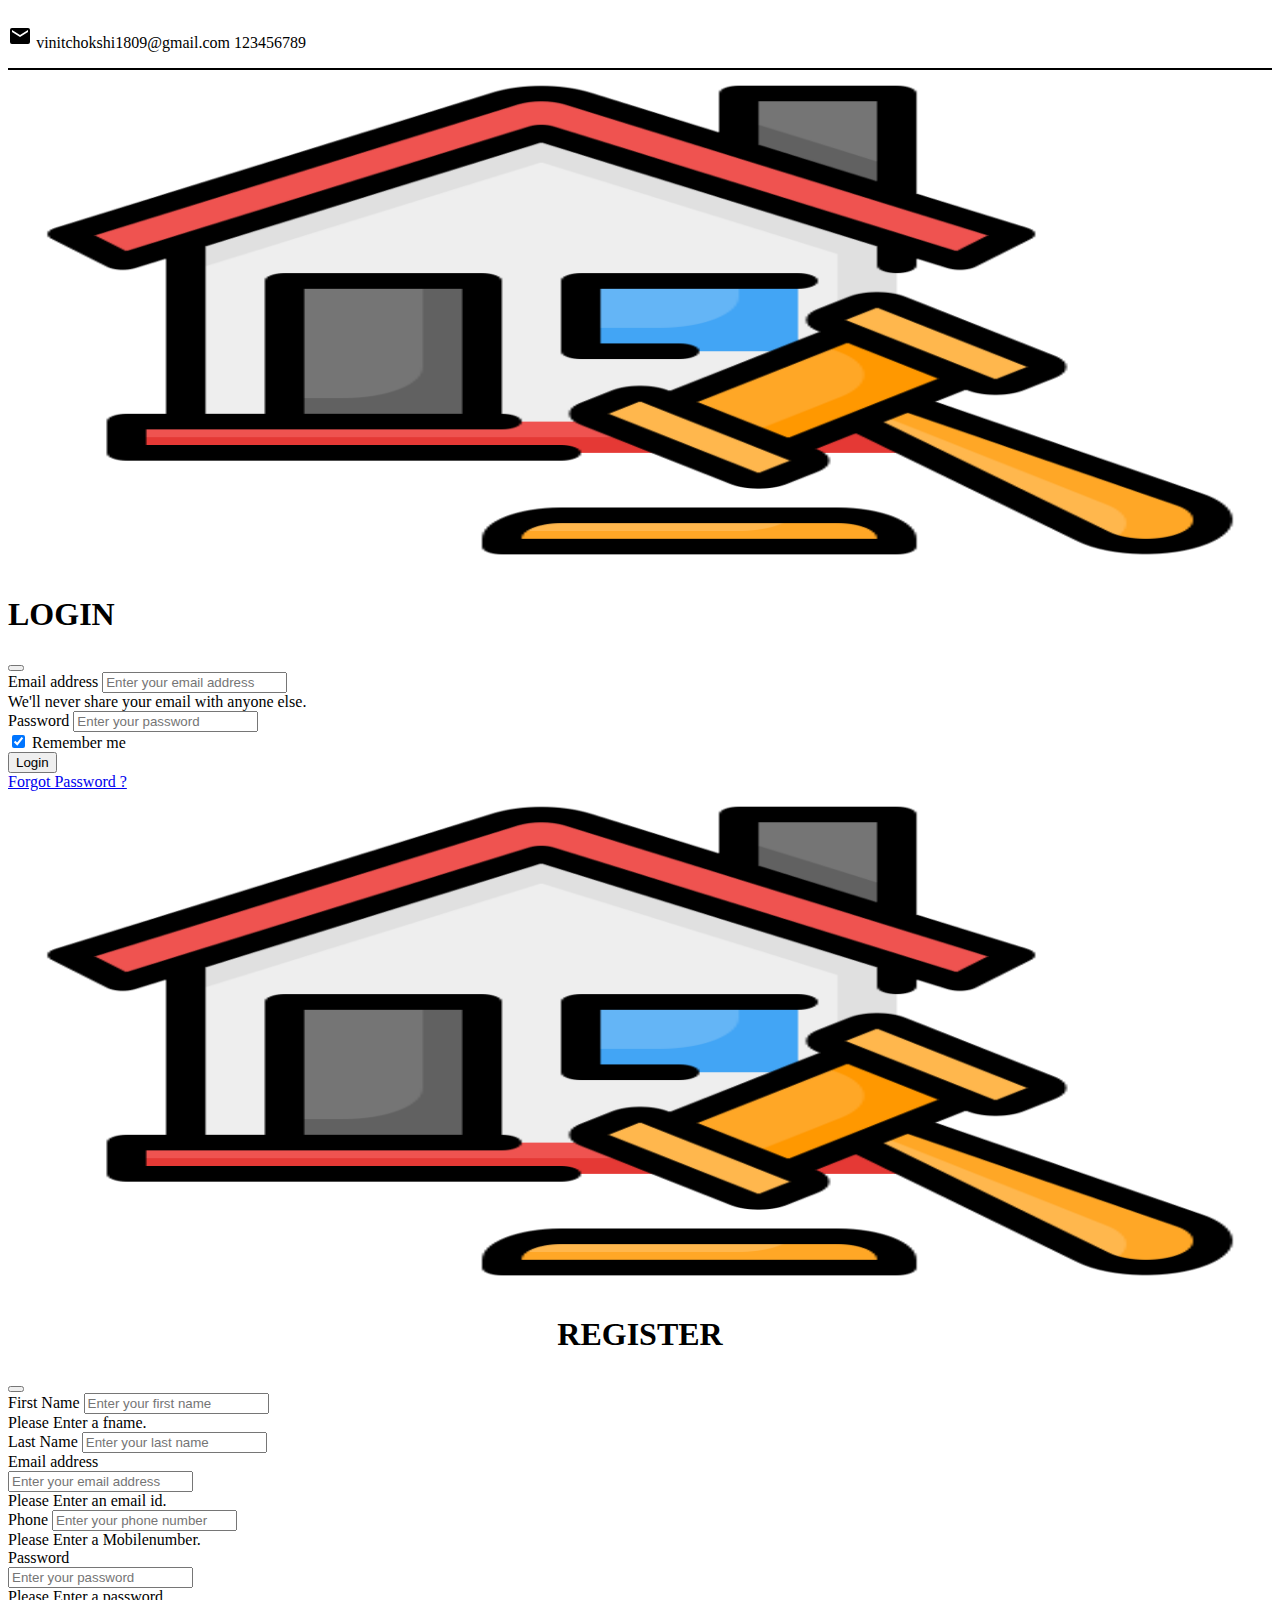
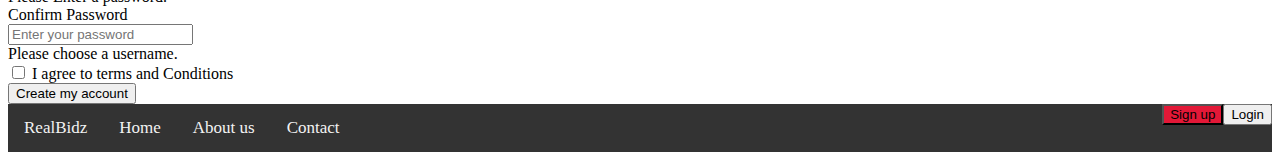
<file: nav.html>
<!DOCTYPE html>
<html lang="en">

<head>
  <meta charset="UTF-8">
  <meta http-equiv="X-UA-Compatible" content="IE=edge">
  <meta name="viewport" content="width=device-width, initial-scale=1.0">
  <title>Document</title>
  <link href="https://cdn.jsdelivr.net/npm/bootstrap@5.2.3/dist/css/bootstrap.min.css" rel="stylesheet"
    integrity="sha384-rbsA2VBKQhggwzxH7pPCaAqO46MgnOM80zW1RWuH61DGLwZJEdK2Kadq2F9CUG65" crossorigin="anonymous">
  <script src="https://cdn.jsdelivr.net/npm/@popperjs/core@2.11.6/dist/umd/popper.min.js"
    integrity="sha384-oBqDVmMz9ATKxIep9tiCxS/Z9fNfEXiDAYTujMAeBAsjFuCZSmKbSSUnQlmh/jp3"
    crossorigin="anonymous"></script>
  <script src="https://cdn.jsdelivr.net/npm/bootstrap@5.2.3/dist/js/bootstrap.min.js"
    integrity="sha384-cuYeSxntonz0PPNlHhBs68uyIAVpIIOZZ5JqeqvYYIcEL727kskC66kF92t6Xl2V"
    crossorigin="anonymous"></script>
  <link rel="stylesheet" href="nav.css">
</head>

<body>
  <div class="container-fluid d-flex flex-row-reverse mt-2 bg-light" style="align-content: end;" id="b">
    <p class="">
      <a href="#" class="border-2 border-end pe-3">
        <img src="mail-24px.svg" alt="">
        vinitchokshi1809@gmail.com</a>
      <a href="#" class="border-2 border-end pe-3">123456789</a>
      <!-- <button class="btn btn-secondary pe-3">Login</button> -->
      <!-- <button type="button" class="btn btn-secondary" data-bs-toggle="modal" data-bs-target="#staticBackdrop"
        id="login">
        Login</button>
      <button type="button" class="btn btn-danger" data-bs-toggle="modal" data-bs-target="#staticBackdrop2"
        id="signUp1">
        Sign up</button>
      <button type="button" class="btn btn-danger" id="logout">
        Logout
      </button> -->
    </p>
  </div>
  <div class="modal fade modal-xl" id="staticBackdrop" data-bs-backdrop="static" data-bs-keyboard="false" tabindex="-1"
    aria-labelledby="staticBackdropLabel" aria-hidden="true" id="login-page">
    <div class="modal-dialog d-flex flex-row">
      <img src="auction.png" alt="image" height="500px" width="100%">
      <div class="modal-content">
        <div class="modal-header ">
          <h1 class="modal-title fs-5" id="staticBackdropLabel">LOGIN</h1>
          <button type="button" class="btn-close" data-bs-dismiss="modal" aria-label="Close"></button>
        </div>
        <div class="modal-body">
          <form>
            <div class="mb-3">
              <label for="exampleInputEmail1" class="form-label">Email address</label>
              <input type="email" class="form-control" id="exampleInputEmail1" aria-describedby="emailHelp"
                placeholder="Enter your email address">
              <div id="emailHelp" class="form-text">We'll never share your email with anyone else.</div>
            </div>
            <div class="mb-3">
              <label for="exampleInputPassword3" class="form-label">Password</label>
              <input type="password" class="form-control" id="exampleInputPassword3" placeholder="Enter your password">
              <p id="text">WARNING! Caps lock is ON.</p>
            </div>
            <div class="mb-3 form-check">
              <input type="checkbox" class="form-check-input" id="exampleCheck1" checked>
              <label class="form-check-label" for="exampleCheck1">Remember me</label>
            </div>
            <div id="alert-login">
              Email and Password doesn't match
            </div>
            <button type="submit" class="btn btn-danger w-100 mt-3" onclick="login()">Login</button>
            <div class="text-center">
              <a href="#" class="">Forgot Password ?</a>
            </div>

          </form>
        </div>
        <!-- <div class="modal-footer">
          <button type="button" class="btn btn-secondary" data-bs-dismiss="modal">Close</button>
          <button type="button" class="btn btn-primary">Understood</button>
        </div> -->
      </div>
    </div>
  </div>
  <div class="modal fade modal-xl" id="staticBackdrop2" data-bs-backdrop="static" data-bs-keyboard="false" tabindex="-1"
    aria-labelledby="staticBackdropLabel" aria-hidden="true">
    <div class="modal-dialog d-flex flex-row" id="signupmodal">
      <img src="auction.png" alt="image" height="500px" width="100%">
      <div class="modal-content">
        <div class="modal-header ">
          <h1 class="modal-title fs-5 " id="staticBackdropLabel" style="text-align: center;">REGISTER</h1>
          <button type="button" class="btn-close" data-bs-dismiss="modal" aria-label="Close"></button>
        </div>
        <div class="modal-body">
          <form class="needs-validation" novalidate id="f1" name="f1">
            <div class="mb-3">
              <label for="name" class="form-label">First Name</label>
              <input type="text" name="fname" id="name" class="form-control " placeholder="Enter your first name"
                required>
              <div class="invalid-feedback">
                Please Enter a fname.
              </div>
            </div>
            <div class="mb-3">
              <label for="lname" class="form-label">Last Name</label>
              <input type="text" name="lname" id="lname" class="form-control" placeholder="Enter your last name"
                required>
            </div>
            <div class="mb-3 ">
              <label for="exampleInputEmail2" class="form-label">Email address</label>
              <div class="input-group ">
                <input type="email" class="form-control " id="exampleInputEmail2" aria-describedby="emailHelp"
                  placeholder="Enter your email address" required>
                <div class="invalid-feedback">
                  Please Enter an email id.
                </div>
              </div>
              <!-- <div id="emailHelp" class="form-text">We'll never share your email with anyone else.</div> -->
            </div>

            <div class="mb-3">
              <label for="phone" class="form-label" id="phone">Phone</label>
              <!-- <div class="input-group">

              </div> -->
              <input type="text" name="" id="phone" class="form-control " placeholder="Enter your phone number"
                required>
              <div class="invalid-feedback">
                Please Enter a Mobilenumber.
              </div>
            </div>

            <div class="mb-3">
              <label for="exampleInputPassword4" class="form-label">Password</label>
              <div class="input-group">
                <input type="password" class="form-control has-validation" id="exampleInputPassword4"
                  placeholder="Enter your password" required>
                <p id="text2">WARNING! Caps lock is ON.
                </p>
              </div>
              <div class="invalid-feedback">
                Please Enter a password.
              </div>
            </div>
            <div class="mb-3">
              <label for="exampleInputPassword5" class="form-label">Confirm Password</label>
              <div class="input-group ">
                <input type="password" class="form-control" id="exampleInputPassword5" placeholder="Enter your password"
                  required>
                <p id="text3">WARNING! Caps lock is ON.</p>
                <div class="invalid-feedback">
                  Please choose a username.
                </div>
              </div>
            </div>
        </div>
        <div class="mb-3 form-check">
          <input type="checkbox" class="form-check-input" id="exampleCheck2" required>
          <label class="form-check-label" for="exampleCheck2">I agree to terms and Conditions</label>

        </div>
        <div>
          <button type="submit" onclick="validate()" class="btn btn-danger w-100 mt-3">Create my account</button>
        </div>
        </form>
      </div>
      <!-- <div class="modal-footer">
          <button type="button" class="btn btn-secondary" data-bs-dismiss="modal">Close</button>
          <button type="button" class="btn btn-primary">Understood</button>
        </div> -->
    </div>
  </div>
  </div>
  <!-- <nav class="navbar navbar-expand-lg navbar-dark bg-dark" >
    <div class="container-fluid">
       <button class="navbar-toggler" type="button" data-bs-toggle="collapse" data-bs-target="#navbarTogglerDemo01"
        aria-controls="navbarTogglerDemo01" aria-expanded="false" aria-label="Toggle navigation">
        <span class="navbar-toggler-icon"></span>
      </button> 
      <div class="collapse navbar-collapse " id="navbarTogglerDemo01"> 
      <a class="navbar-brand nav-link" href="index.html">RealBidz</a>
      <ul class="navbar-nav me-auto mb-2 mb-lg-0">
        <li class="nav-item">
          <a class="nav-link " aria-current="page" href="homepage.html">Home</a>
        </li>
        <li class="nav-item">
          <a class="nav-link" href="#">About US</a>
        </li>
        <li class="nav-item">
          <a class="nav-link " href="contact.html" tabindex="-1">CONTACT</a>
        </li>
      </ul>
       <form class="d-flex">
       <input class="form-control me-2" type="search" placeholder="Search" aria-label="Search">
              <button class="btn btn-outline-success" type="submit">Search</button>
            </form> 
       </div> 
    </div>
  </nav> -->
  <div class="topnav sticky" id="myTopnav" >
    <a class="bg-dark" href="index.html">RealBidz</a>
    <a href="homepage.html">Home</a>
    <a href="#">About us</a>
    <a href="contact.html">Contact</a>
    <button type="button" class="btn btn-secondary mt-1 ms-1 me-2" data-bs-toggle="modal" data-bs-target="#staticBackdrop"
        id="login">
        Login</button>
      <button type="button" class="btn btn-danger mt-1 ms-1 me-1" data-bs-toggle="modal" data-bs-target="#staticBackdrop2"
        id="signUp1">
        Sign up</button>
      <button type="button" class="btn btn-danger mt-1 ms-1 me-1" id="logout">
        Logout
      </button>
    <a href="javascript:void(0);" class="icon" 
    onclick="myFunction()">&#9776;</a>
  </div>
  <script src="nav.js"></script>
  <script>
    function myFunction() {
      console.log("FUnction load now");
      var x = document.getElementById("myTopnav");
      if (x.className === "topnav") {
        x.className += " responsive";
      } else {
        x.className = "topnav";
      }
    }
  </script>
</body>

</html>
</file>
<file: footer.css>
.footer-link {
    text-decoration: none;
    color: white;
    /* padding-left: 20px; */
    /* text-align: justify; */
}
.footer-link:hover
{
    color: black !important;
}
/* td a
        {
            padding-left: 20px;
        } */
/* td a
        {
            padding-left: 20px;
        } */
.table {
    font-size: 1.2vw;
}

h3 {
    color: white;
    text-align: center;
}

.aboutRealBidz {
    font-size: 1.2vw;
    margin-bottom: 4vh;
}

.footers_rb {
    position: fixed;
    left: 0;
    bottom: 0;
    width: 100%;
    background-color: rgb(227, 24, 55);
    color: white;
    text-align: center;
    margin: 0;
}

.discription {
    font-size: 1.2vw;
}

.fa {
    padding: 20px;
    font-size: 30px;
    width: 50px;
    text-align: center;
    text-decoration: none;
    border-radius: 50%
}

/* Add a hover effect if you want */
.fa:hover {
    opacity: 0.7;
}
#footer
{
    width: 100%;
}

.icon-visible {
    visibility: hidden;
}

@media screen and (max-width:770px) {
    .discription {
        display: none;
        visibility: hidden;

    }

    .icon-visible {
        visibility: visible;
        float: left;
    }

    .icon-not-visible {
        visibility: hidden;
    }
     .share {
        font-size: 0px;
    }

    .table {
        font-size: 3.4vw !important;
    }

    .aboutRealBidz {
        font-size: 2.4vw;
        margin-bottom: 0vh;
    }
    .abc
    {
        display: none;
    }
    .concat
    {
        padding: 0;
        margin: 0;
    }
    .footers_rb
    {
        position: relative;
        margin-bottom: 25vh;
    }
}
@media screen and (min-width:771px) and (max-width:900px) {
    
    .table
    {
        font-size: 2.4vw !important;
    }
    .aboutRealBidz
    {
        font-size: 2.4vw;
        margin-bottom: 10vh;
    }
    .discription
    {
        font-size: 2vw;
    }
    .footers_rb
    {
        position: relative;
        margin-bottom: 20vh;
    }
}
</file>
<file: house01.css>
/* * {
    box-sizing: border-box;
  }
   */
  /* Position the image container (needed to position the left and right arrows) */
  :root
  {
    --bg-color: rgb(227,24,54);
  }
  .row{
    box-sizing: border-box;
  }
  .link-button
  {
    color: #ffffff;
    text-decoration: none ;
  }
  .container {
    position: relative;
  }
  
  /* Hide the images by default */
  .mySlides {
    display: none;
  }
  
  /* Add a pointer when hovering over the thumbnail images */
  .cursor {
    cursor: pointer;
  }
  
  /* Next & previous buttons */

  /* Position the "next button" to the right */

  /* On hover, add a black background color with a little bit see-through */
  
  
  /* Number text (1/3 etc) */
  .numbertext {
    color: #f2f2f2;
    font-size: 12px;
    padding: 8px 12px;
    position: absolute;
    top: 0;
  }
  .home-details
  {
    font-size: large;
  }

.concat-btn
{
  border: 2px solid black;
  border-radius: 10%;
  
}
  
  /* Container for image text */
  /* .caption-container {
    text-align: center;
    background-color: #222;
    padding: 2px 16px;
    color: white;
  }
   */
  .row:after {
    content: "";
    display: table;
    clear: both;
  }
  
  /* Six columns side by side */
  .column {
    float: left;
    width: 16.66%;
  }
  
  /* Add a transparency effect for thumnbail images */
  .demo {
    opacity: 0.6;
    height: 100px;
  }
  
  .active,
  .demo:hover {
    opacity: 1;
  }
  
  .bid-text
  {
    color: rgb(227,24,54);
    letter-spacing: 1.1px;
    text-align: left;
    font-size: 25px;
    font-weight: bolder;
  }
  .button-bg
  {
    background-color: var(--bg-color);
    color: #ffffff;
    border-radius: 2px;
    width: 100%;
    height: 3rem;
    font-weight: bolder;
  }
  .bid-btn
  {
    border: 1px solid var(--bg-color);
    border-radius: 20px;
    float: left;
    
  }
  @media screen and (max-width:768px)
  {
    .house-card
    {
      display: block !important;
      width: 100%;
    }
    
  }
  @media screen and (min-width:769px) and (max-width:900px)  {
    .house-card
    {
      display: block !important;
      width: 100%;
    }    
  }
</file>
<file: house2.css>
/* * {
    box-sizing: border-box;
  }
   */
  /* Position the image container (needed to position the left and right arrows) */
  :root
  {
    --bg-color: rgb(227,24,54);
  }
  .carousel-inner img
  {
    height: 700px;
  }

  .row{
    box-sizing: border-box;
  }
  .link-button
  {
    color: #ffffff;
    text-decoration: none ;
  }
  .container {
    position: relative;
  }
  
  /* Hide the images by default */
  .mySlides {
    display: none;
  }
  
  /* Add a pointer when hovering over the thumbnail images */
  .cursor {
    cursor: pointer;
  }
  
  /* Next & previous buttons */

  /* Position the "next button" to the right */

  /* On hover, add a black background color with a little bit see-through */
  
  
  /* Number text (1/3 etc) */
  .numbertext {
    color: #f2f2f2;
    font-size: 12px;
    padding: 8px 12px;
    position: absolute;
    top: 0;
  }
  .home-details
  {
    font-size: large;
  }

.concat-btn
{
  border: 2px solid black;
  border-radius: 10%;
  
}
  
  /* Container for image text */
  /* .caption-container {
    text-align: center;
    background-color: #222;
    padding: 2px 16px;
    color: white;
  }
   */
  .row:after {
    content: "";
    display: table;
    clear: both;
  }
  
  /* Six columns side by side */
  .column {
    float: left;
    width: 16.66%;
  }
  
  /* Add a transparency effect for thumnbail images */
  .demo {
    opacity: 0.6;
    height: 100px;
  }
  
  .active,
  .demo:hover {
    opacity: 1;
  }
  
  .bid-text
  {
    color: rgb(227,24,54);
    letter-spacing: 1.1px;
    text-align: left;
    font-size: 25px;
    font-weight: bolder;
  }
  .button-bg
  {
    background-color: var(--bg-color);
    color: #ffffff;
    border-radius: 2px;
    width: 100%;
    height: 3rem;
    font-weight: bolder;
  }
  .bid-btn
  {
    border: 1px solid var(--bg-color);
    border-radius: 20px;
    float: left;
    
  }
  #footer .discription
  {
    display: none;
  }
  @media screen and (max-width:768px)
  {
    .house-card
    {
      display: block !important;
      width: 100%;
    }
    
  }
  @media screen and (min-width:769px) and (max-width:900px)  {
    .house-card
    {
      display: block !important;
      width: 100%;
    }    
  }
</file>
<file: nav.css>
#b a:link {
    text-decoration: none;
    color: black;
    transition: all 1s;
  }
  #b
  {
    border-bottom: 2px solid black
  }
  .topnav a {
    float: left  ;
    display: block ;
    color: #f2f2f2 ;
    text-align: center ;
    padding: 14px 16px ;
    text-decoration: none ;
    font-size: 17px ;
  }

  /* .nav-link:hover {
  color: red;
} */
  a:hover {
    color: red !important;
  }

  #signUp1 {
    background-color: rgb(227, 24, 55);
    float: right;
  }
  #login
  {
    float: right;

  }

  .topnav {
    background-color: #333 ;
    overflow: hidden ;
  }

  .topnav .icon {
    display: none ;
  }
  /* .sticky {
    position: fixed;
    top: 0;
    width: 100%;
  } */
  

  @media screen and (max-width:992px) {
    .topnav a:not(:first-child){
  display: none ;
}
    /* .topnav a{
      float: left !important;
      display: block !important;
    } */
    .topnav .icon {
      float: right !important;
      display: block  !important;
    }
  }

  @media screen and (max-width:992px) {
    .topnav.responsive {
      position: relative !important;
    }

    .topnav.responsive a{
      float: none !important;
      display: block  !important;
      text-align: left !important;
    }

    .topnav.responsive .icon {
      position: absolute !important;
      right: 0 !important;
      top: 0 !important;
    }
    .modal-dialog img{
      display: none;
    }
  }
</file>
